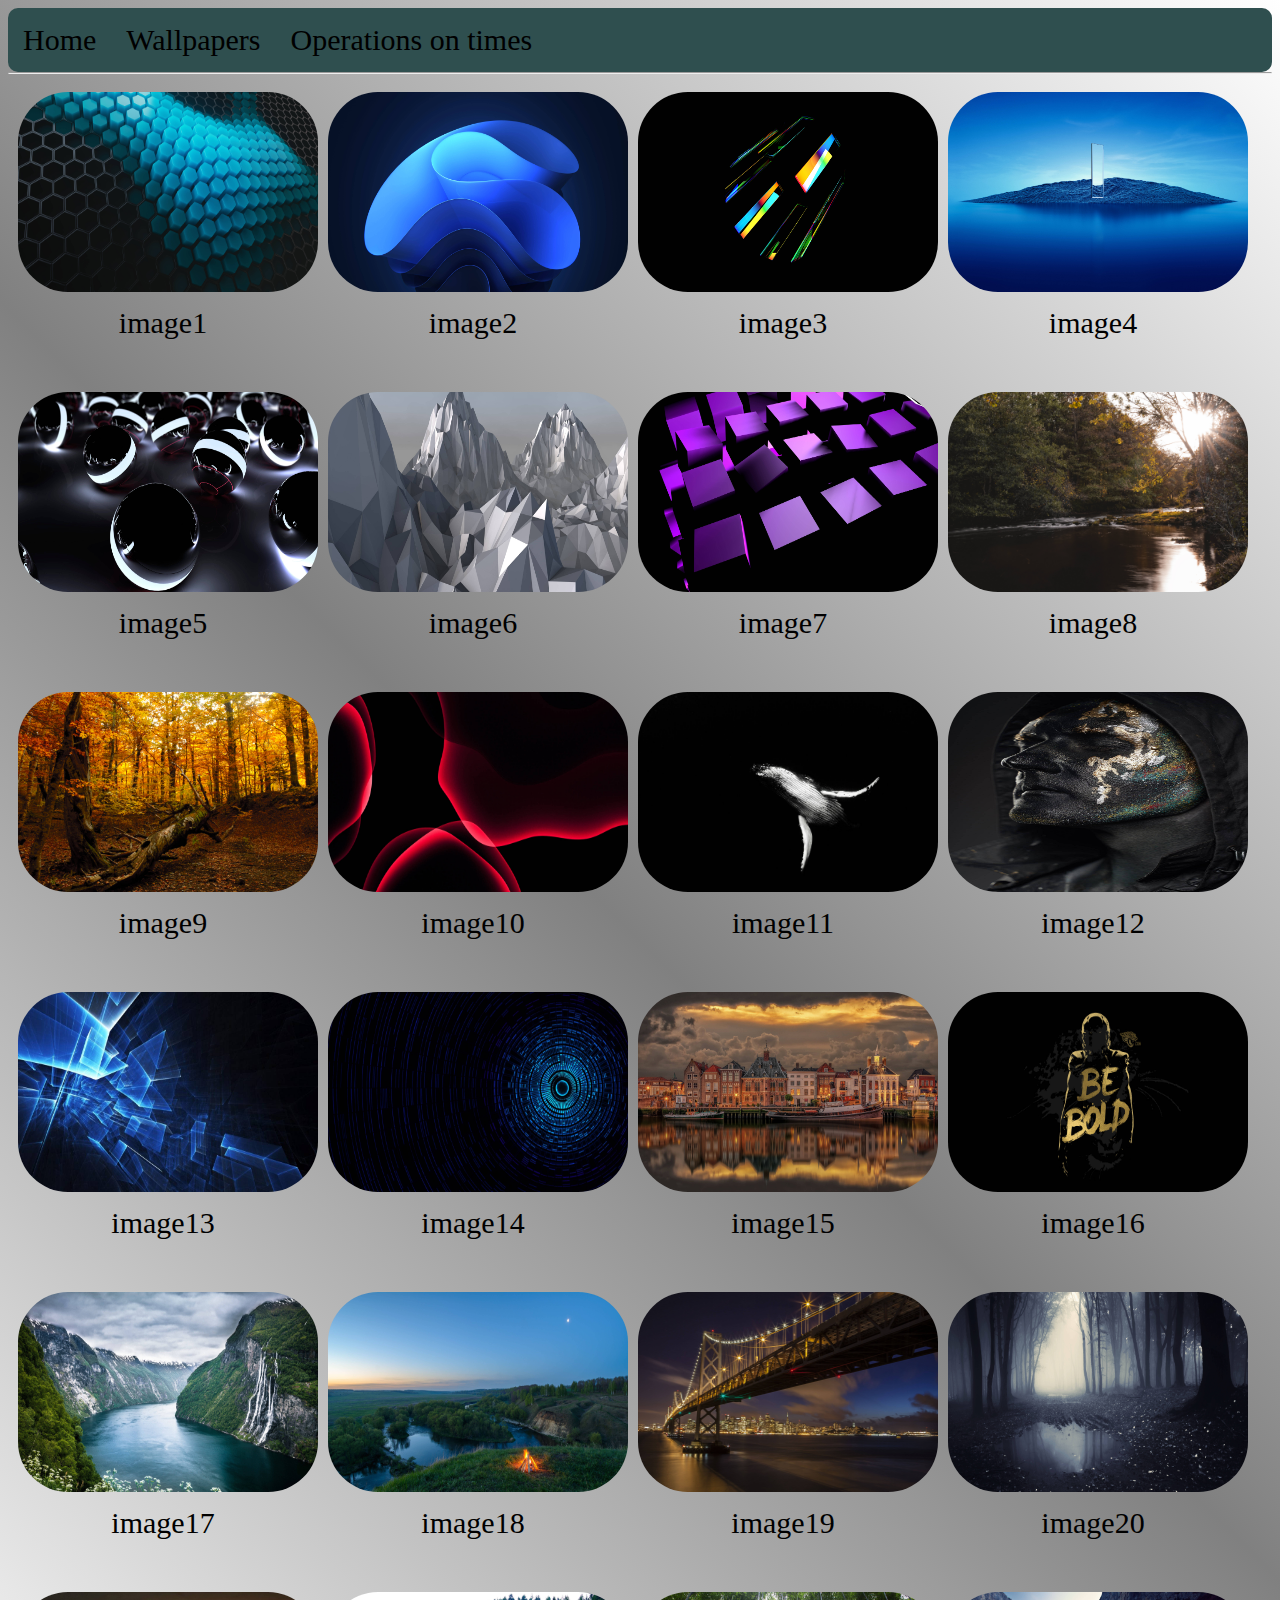
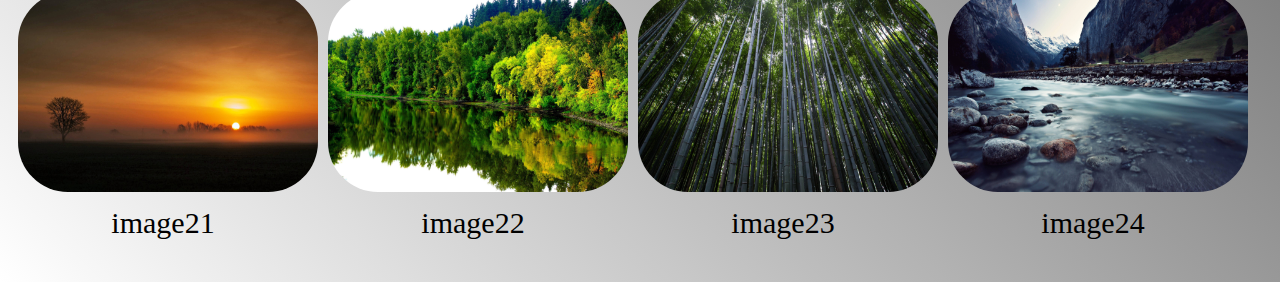
<file: wallpapers.html>
<!doctype html>
<html>
<head>
<meta charset="utf-8">
<meta name="Description" content="This page represents a bunch of Wallpapers which you can download it with 4K Resolution.">
<meta name="Keywords" content="wallpaper,4k,resolution">

<title>Wallapers</title>
<link href="wallpapers style.css" rel="stylesheet" type="text/css">
</head>

<body>
	<div class="main">
			<div class="menue">
	<ul>
		<li><a href="index.html">Home</a></li>
		<li><a href="wallpapers.html">Wallpapers</a></li>
		<li><a>Operations on times</a>
			<ul>
				<li><a href="sum.html" class="sumbutton">Summation</a></li>
				<li><a href="subtract.html" class="sumbutton">Subtraction</a></li>
				<li><a href="ratio.html" class="sumbutton">Ratio</a></li>
			</ul>
		</li>
	</ul>
	</div>
		<hr>
	<div class="images"><a href="photoes/1.jpg" target="new"><img src="photoes/1.jpg"></a><p>image1</p></div>
	<div class="images"><a href="photoes/2.jpg" target="new"><img src="photoes/2.jpg"></a><p>image2</p></div>
	<div class="images"><a href="photoes/3.jpg" target="new"><img src="photoes/3.jpg"></a><p>image3</p></div>
	<div class="images"><a href="photoes/4.jpg" target="new"><img src="photoes/4.jpg"></a><p>image4</p></div>
	<div class="images"><a href="photoes/5.jpg" target="new"><img src="photoes/5.jpg"></a><p>image5</p></div>
	<div class="images"><a href="photoes/6.jpg" target="new"><img src="photoes/6.jpg"></a><p>image6</p></div>
	<div class="images"><a href="photoes/7.jpg" target="new"><img src="photoes/7.jpg"></a><p>image7</p></div>
	<div class="images"><a href="photoes/8.jpg" target="new"><img src="photoes/8.jpg"></a><p>image8</p></div>
	<div class="images"><a href="photoes/9.jpg" target="new"><img src="photoes/9.jpg"></a><p>image9</p></div>
	<div class="images"><a href="photoes/10.jpg" target="new"><img src="photoes/10.jpg"></a><p>image10</p></div>
	<div class="images"><a href="photoes/11.jpg" target="new"><img src="photoes/11.jpg"></a><p>image11</p></div>
	<div class="images"><a href="photoes/12.jpg" target="new"><img src="photoes/12.jpg"></a><p>image12</p></div>
	<div class="images"><a href="photoes/13.jpg" target="new"><img src="photoes/13.jpg"></a><p>image13</p></div>
	<div class="images"><a href="photoes/14.jpg" target="new"><img src="photoes/14.jpg"></a><p>image14</p></div>
	<div class="images"><a href="photoes/15.jpg" target="new"><img src="photoes/15.jpg"></a><p>image15</p></div>
	<div class="images"><a href="photoes/16.jpg" target="new"><img src="photoes/16.jpg"></a><p>image16</p></div>
	<div class="images"><a href="photoes/17.jpg" target="new"><img src="photoes/17.jpg"></a><p>image17</p></div>
	<div class="images"><a href="photoes/18.jpg" target="new"><img src="photoes/18.jpg"></a><p>image18</p></div>
	<div class="images"><a href="photoes/19.jpg" target="new"><img src="photoes/19.jpg"></a><p>image19</p></div>
	<div class="images"><a href="photoes/20.jpg" target="new"><img src="photoes/20.jpg"></a><p>image20</p></div>
	<div class="images"><a href="photoes/21.jpg" target="new"><img src="photoes/21.jpg"></a><p>image21</p></div>
	<div class="images"><a href="photoes/22.jpg" target="new"><img src="photoes/22.jpg"></a><p>image22</p></div>
	<div class="images"><a href="photoes/23.jpg" target="new"><img src="photoes/23.jpg"></a><p>image23</p></div>
	<div class="images"><a href="photoes/24.jpg" target="new"><img src="photoes/24.jpg"></a><p>image24</p></div>
	</div>
</body>
</html>
</file>
<file: wallpapers style.css>
@charset "utf-8";
body{
	background:linear-gradient(45deg,white,gray,white);
}

img{
	width: 300px;
	height: 200px;
	margin: 10px;
	border-radius: 50px;
	transition: 0.9s 0s;
	cursor: pointer;
}
img:hover{
	border-radius: 10px;
}
.images{
	width: 310px;
	height: 300px;
	margin-left: auto;
	margin-right: auto;
}
div.main div.images p{
	margin-top: 0px;
	text-align: center;
	font-size: 30px;
}
div.main div.images{
	float: left;
}
.menue{
	width: 100%;
	background-color: darkslategray;
	float: left;
	margin-top: 0px;
	border-radius: 10px
	
}
ul{
	list-style-type: none;
	background-color: lightgray;
	margin: 0;
	width: 100%;
	padding: 0px;
}
li{
	float: left;
	height: 64px;
	display: block; 
	text-align: center;
	font-size: 30px;
	cursor: pointer;
	
}

li a{
	text-decoration: none;
	padding:15px;
	display:block;
	color: black;
}
li :hover{
	background-color: lightslategray;
}
li ul{
	display:none;
}
li:hover >ul{
	display:block;
	position:relative;
}
li ul li{
	background-color: darkslategray;
	color: black;
	border-radius: 5px;
	margin-bottom: 3px;
	float: none;
	height: 40px;
	transition:all 0.25s;

}
li ul li:hover{
	background-color: silver;
	margin-left: 5px;
}
.sumbutton{
	padding-top: 0px;
	padding-bottom: 6px;
}
</file>
